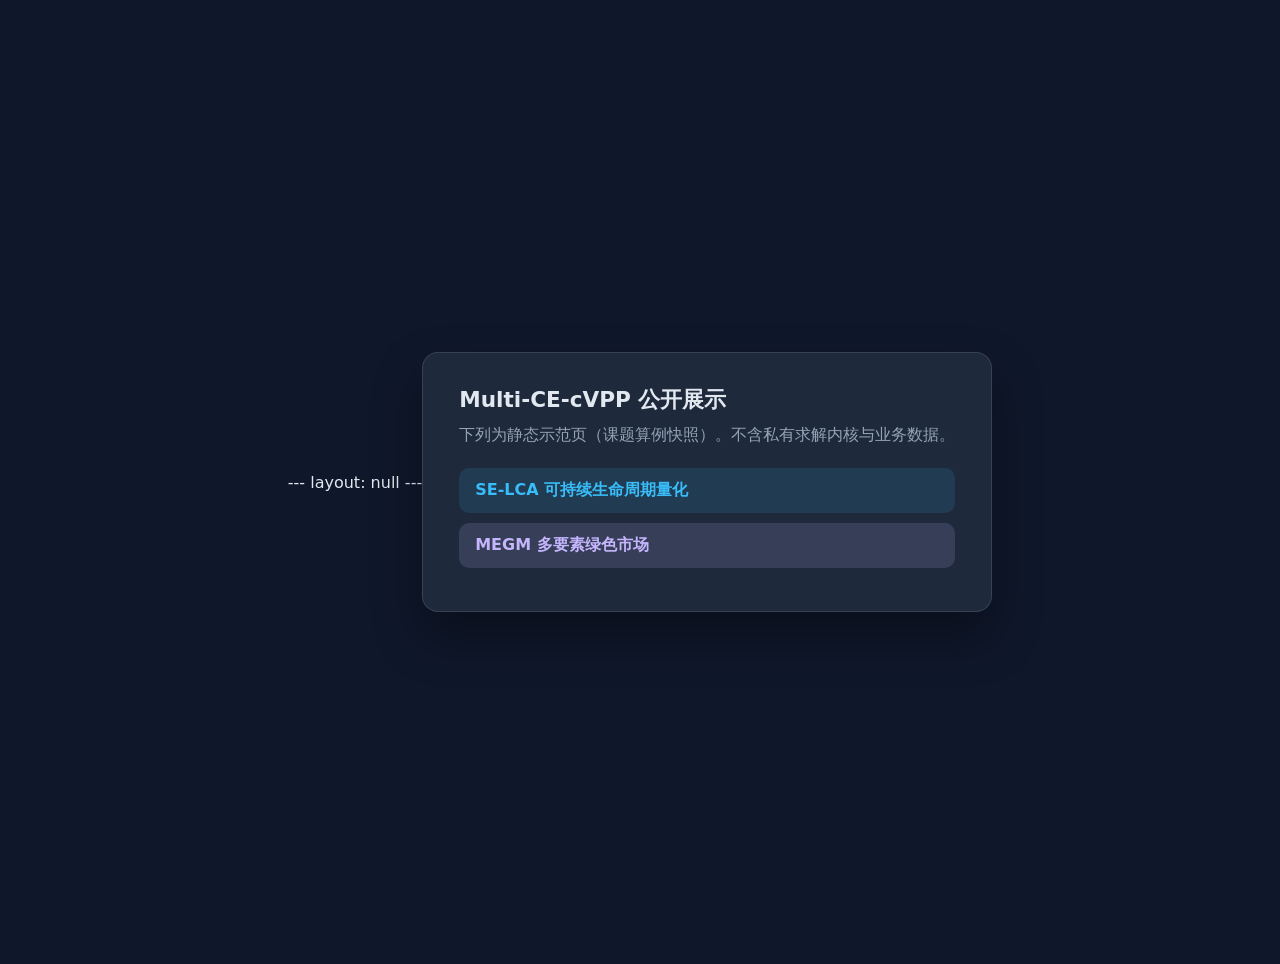
<file: index.html>
---
layout: null
---
<!DOCTYPE html>
<html lang="zh-CN">
  <head>
    <meta charset="utf-8" />
    <meta name="viewport" content="width=device-width, initial-scale=1" />
    <title>Multi-CE-cVPP · 公开展示</title>
    <style>
      body {
        font-family: system-ui, "Noto Sans SC", sans-serif;
        background: #0f172a;
        color: #e2e8f0;
        margin: 0;
        min-height: 100vh;
        display: flex;
        align-items: center;
        justify-content: center;
        padding: 2rem;
      }
      .card {
        max-width: 32rem;
        background: #1e293b;
        border: 1px solid rgba(148, 163, 184, 0.2);
        border-radius: 16px;
        padding: 2rem 2.25rem;
        box-shadow: 0 24px 48px rgba(0, 0, 0, 0.35);
      }
      h1 {
        margin: 0 0 0.5rem;
        font-size: 1.35rem;
      }
      p {
        color: #94a3b8;
        margin: 0 0 1.25rem;
        line-height: 1.6;
      }
      ul {
        list-style: none;
        padding: 0;
        margin: 0;
      }
      li {
        margin-bottom: 0.65rem;
      }
      a {
        display: block;
        padding: 0.75rem 1rem;
        border-radius: 10px;
        background: rgba(56, 189, 248, 0.12);
        color: #38bdf8;
        text-decoration: none;
        font-weight: 600;
      }
      a.megm {
        background: rgba(196, 181, 253, 0.15);
        color: #c4b5fd;
      }
      a:hover {
        filter: brightness(1.08);
      }
    </style>
  </head>
  <body>
    <div class="card">
      <h1>Multi-CE-cVPP 公开展示</h1>
      <p>下列为静态示范页（课题算例快照）。不含私有求解内核与业务数据。</p>
      <ul>
        <li><a href="selca/">SE-LCA 可持续生命周期量化</a></li>
        <li><a class="megm" href="megm/">MEGM 多要素绿色市场</a></li>
      </ul>
    </div>
  </body>
</html>
</file>
